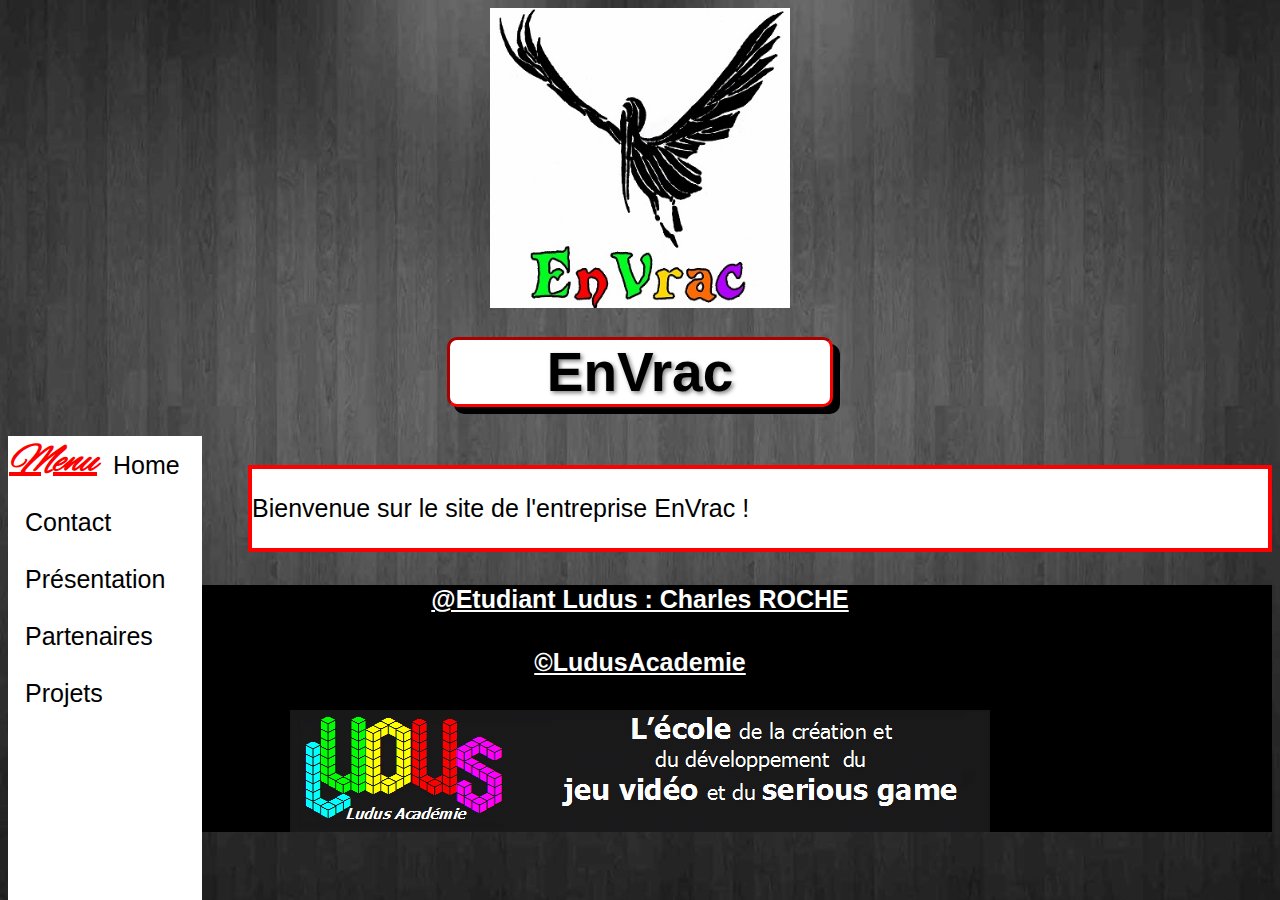
<file: index.html>
<!--Document au format html5-->
<!DOCTYPE html>
<html>
	<head>
		<meta charset="utf-8"/>
		<title>CV Charles ROCHE</title>
		<link media="screen and (min-width: 1280px)" rel="stylesheet" type="text/css" href="style.css"/>
		<link media="screen and (min-width: 640px) and (max-width: 1280px)" rel="stylesheet" type="text/css" href="Mobile.css"/>
		<link href="https://fonts.googleapis.com/css?family=Shrikhand" rel="stylesheet">
	</head>
	
	<body>	
		<header>
			<a href="index.html"><img src="images/Logo_EnVrac.jpg" alt="Logo_EnVrac" class="Images"/></a>
			</br>
        	<h1>EnVrac</h1>
		</header>

		</br>

		<aside>
			<ul>
				<li id="TitreMenu">Menu</li>
				<li><a href="index.html">Home</a></li>
				<li><a href="contact.html">Contact</a></li>
				<li><a href="presentation.html">Présentation</a></li>
				<li><a href="partenaires.html">Partenaires</a></li>
				<li><a href="projets.html">Projets</a></li>
			</ul>
		</aside>
		
		</br>

		<section>
			<article>
				<p>Bienvenue sur le site de l'entreprise EnVrac !</p>
			</article>
		</section>
		
		<footer>
		    <h4>@Etudiant Ludus : Charles ROCHE</h4>
      		<h4>©LudusAcademie</h4>
		    <img src="images/Ludus.gif" alt="Ludus" id="ImageFooter"/>
    	</footer>
    
		</body>
</html>
</file>
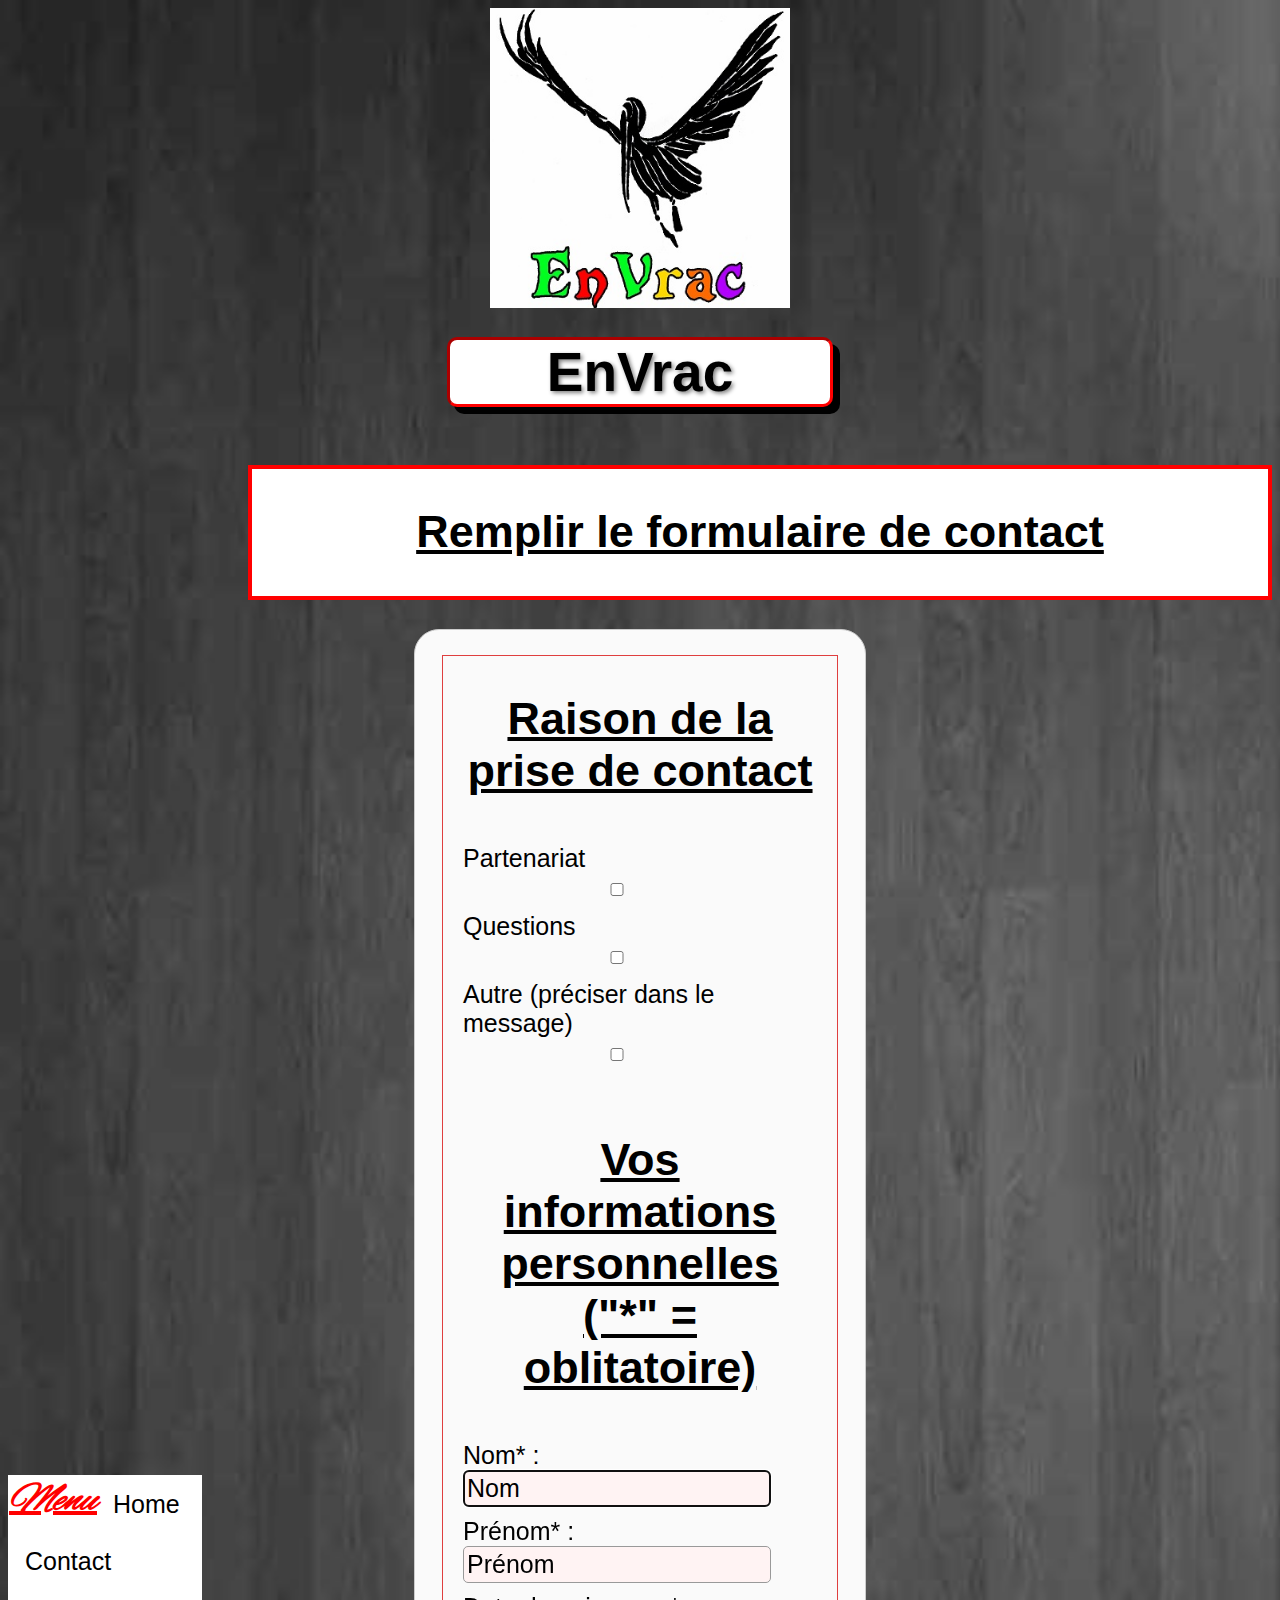
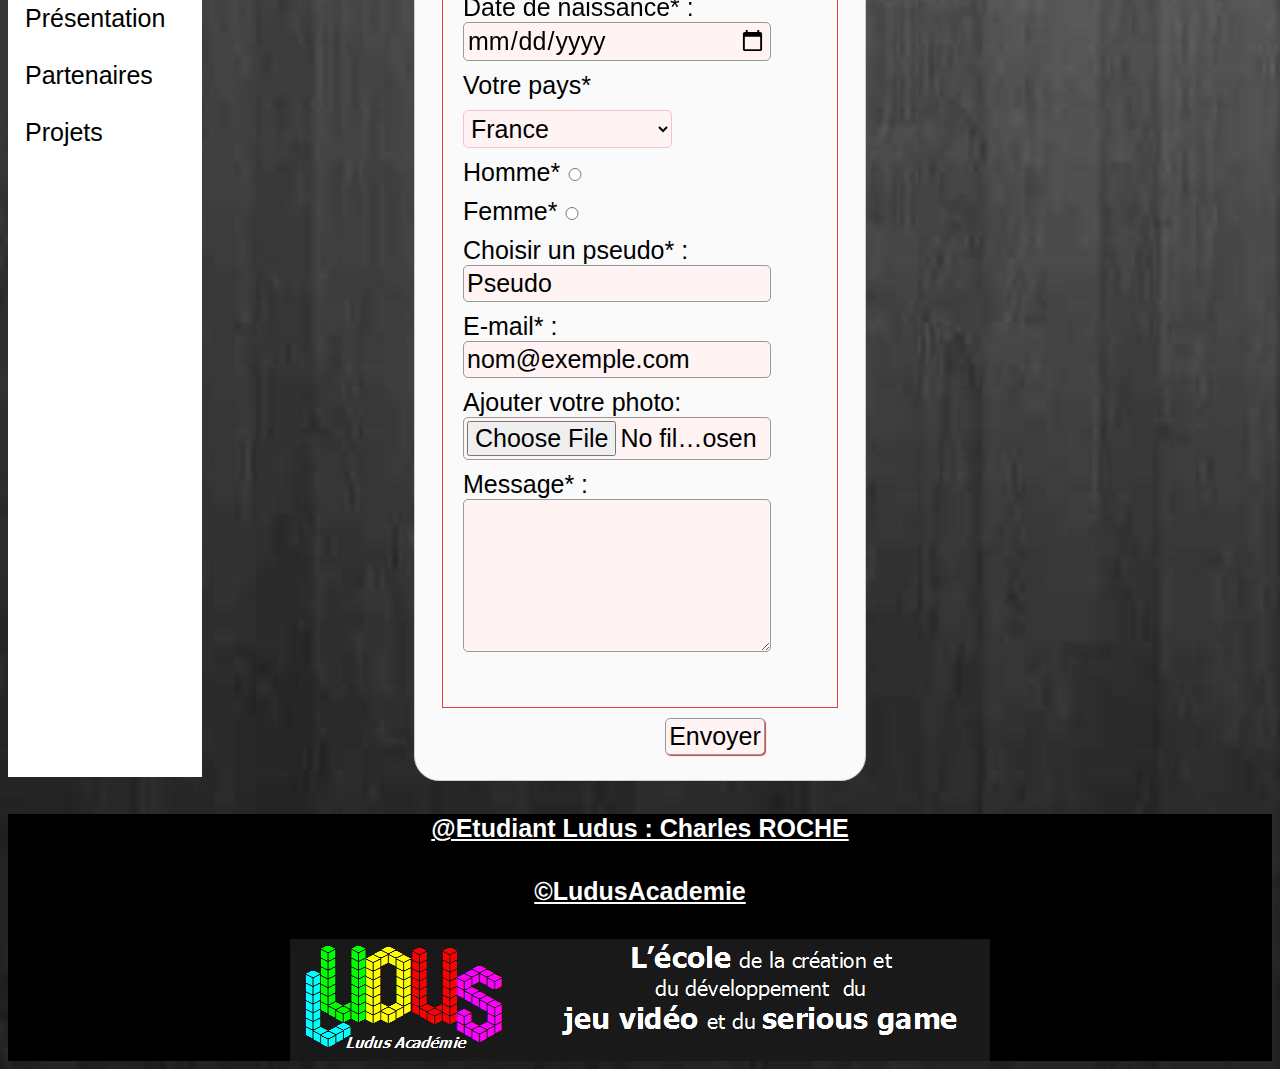
<file: contact.html>
<!--Document au format html5-->
<!DOCTYPE html>
<html>
	<head>
		<meta charset="utf-8"/>
		<title>CV Charles ROCHE</title>
		<link media="screen and (min-width: 1280px)" rel="stylesheet" type="text/css" href="style.css"/>
		<link media="screen and (min-width: 640px) and (max-width: 1280px)" rel="stylesheet" type="text/css" href="Mobile.css"/>
		<link href="https://fonts.googleapis.com/css?family=Shrikhand" rel="stylesheet">
	</head>

	<body>
		<header>
        <a href="index.html"><img src="images/Logo_EnVrac.jpg" alt="Logo_EnVrac" class="Images"/></a>
        </br>
        <h1>EnVrac</h1>
		</header>

		</br>

    <aside>
      <ul>
        <li id="TitreMenu">Menu</li>
        <li><a href="index.html">Home</a></li>
        <li><a href="contact.html">Contact</a></li>
        <li><a href="presentation.html">Présentation</a></li>
        <li><a href="partenaires.html">Partenaires</a></li>
        <li><a href="projets.html">Projets</a></li>
      </ul>
    </aside>

		</br>

    <section>
      <article>
        <h2>Remplir le formulaire de contact</h2>
      </article>
    </section>

    </br>

  		<form method="POST/GET" action="#">
        <fieldset>
            <h2>Raison de la prise de contact </h2>
            <label for="partenariat">Partenariat</label><input type="checkbox" name="partenariat" id="partenariat"/>
            </br>

            <label for="questions">Questions</label><input type="checkbox" name="questions" id="questions"/>
            </br>

            <label for="autre">Autre (préciser dans le message)</label><input type="checkbox" name="autre" id="autre"/>
            </br>
            </br>

            <h2>Vos informations personnelles ("*" = oblitatoire)</h2>
         		<label for="nom">Nom* :</label></br><input type="text" id="nom" value="Nom" autofocus required/>
            </br>

         		<label for="prénom">Prénom* :</label><input type="text" id="prénom" value="Prénom" required/>
            </br>

         		<label for="date">Date de naissance* :</label><input type="date" id="date" required/>
            </br>

            <label for="Pays">Votre pays*</label><br/>
            <select name="pays" id="pays" required>
              <optgroup label="Europe">
                <option value="France">France</option>
                <option value="Allemagne">Allemangne</option>
              </optgroup>

              <optgroup label="Autre">
                <option value="UK">Royaume-Uni</option>
                <option value="Canada">Canada</option>
              </optgroup>
            </select>
            </br>

        		<label for="s1">Homme*</label><input type="radio" name="s" id="s1" value="H" required>
            </br>

        		<label for="s2">Femme*</label><input type="radio" name="s" id="s2" value="F" required>
            </br>

         		<label for="pseudo">Choisir un pseudo* :</label><input type="text" id="pseudo" value="Pseudo" required/>
            </br>

          	<label for="courriel">E-mail* :</label><input type="email" id="courriel" value="nom@exemple.com" required/>
            </br>

      			<label for="photo">Ajouter votre photo:</label><input type="file" accept="image/*" />
            </br>

          	<label for="message">Message* :</label><textarea rows="5" cols="50" id="message" required></textarea>
            </br>
            </br>

        </fieldset>
        <input class="button" type="submit" name="envoyer" value="Envoyer"">
  		</form>

    <footer>
      <h4>@Etudiant Ludus : Charles ROCHE</h4>
      <h4>©LudusAcademie</h4>
      <img src="images/Ludus.gif" alt="Ludus" id="ImageFooter"/>
    </footer>
    
	</body>
</html>
</file>
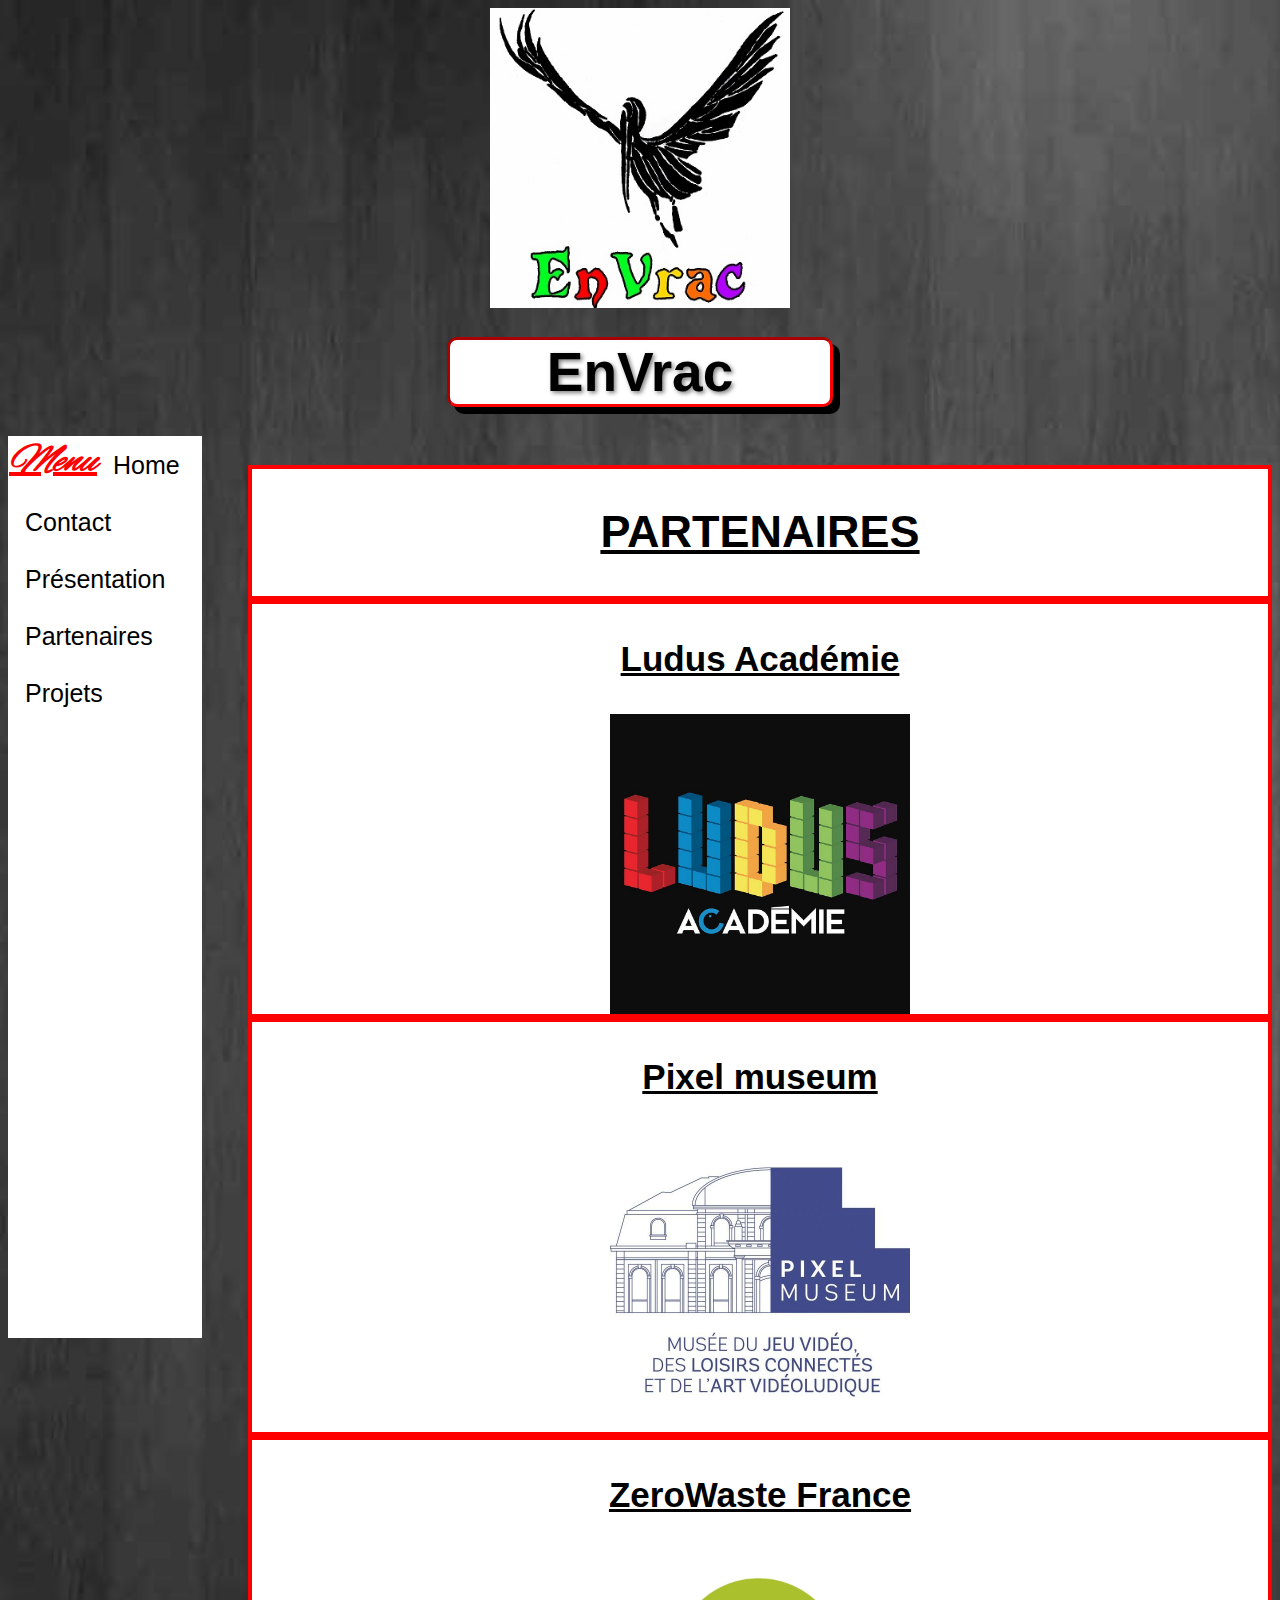
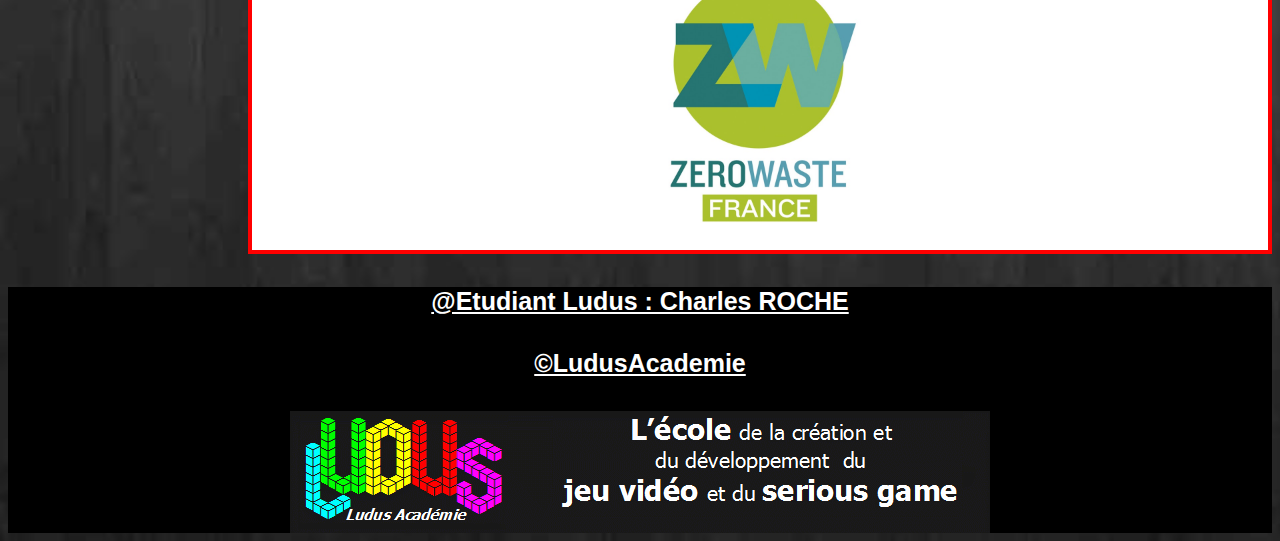
<file: partenaires.html>
<!--Document au format html5-->
<!DOCTYPE html>
<html>
	<head>
		<meta charset="utf-8"/>
		<title>CV Charles ROCHE</title>
		<link media="screen and (min-width: 1280px)" rel="stylesheet" type="text/css" href="style.css"/>
		<link media="screen and (min-width: 640px) and (max-width: 1280px)" rel="stylesheet" type="text/css" href="Mobile.css"/>
		<link href="https://fonts.googleapis.com/css?family=Shrikhand" rel="stylesheet">
	</head>
	
	<body>	
		<header>
			<a href="index.html"><img src="images/Logo_EnVrac.jpg" alt="Logo_EnVrac" class="Images"/></a>
			</br>
        	<h1>EnVrac</h1>
		</header>

		</br>

		<aside>
			<ul>
				<li id="TitreMenu">Menu</li>
				<li><a href="index.html">Home</a></li>
				<li><a href="contact.html">Contact</a></li>
				<li><a href="presentation.html">Présentation</a></li>
				<li><a href="partenaires.html">Partenaires</a></li>
				<li><a href="projets.html">Projets</a></li>
			</ul>
		</aside>
		
		</br>

		<section>
			<article>
				<h2>PARTENAIRES</h2>
			</article>

			<article>
				<h3>Ludus Académie</h3>
				<a href="http://ludus-academie.fr/"><img src="images/Logo_Ludus.jpg" alt="Logo_Ludus" class="Images"/></a>
			</article>

			<article>
				<h3>Pixel museum</h3>
				<a href="http://pixel-museum.fr/"><img src="images/Logo_PixelMuseum.jpg" alt="Logo_PixelMuseum" class="Images"/></a>
			</article>

			<article>
				<h3>ZeroWaste France</h3>
				<a href="https://www.zerowastefrance.org/fr"><img src="images/Logo_ZW.jpg" alt="Logo_ZW" class="Images"/></a>
			</article>
		</section>
		
		<footer>
		    <h4>@Etudiant Ludus : Charles ROCHE</h4>
      		<h4>©LudusAcademie</h4>
		    <img src="images/Ludus.gif" alt="Ludus" id="ImageFooter"/>
    	</footer>
    
		</body>
</html>
</file>
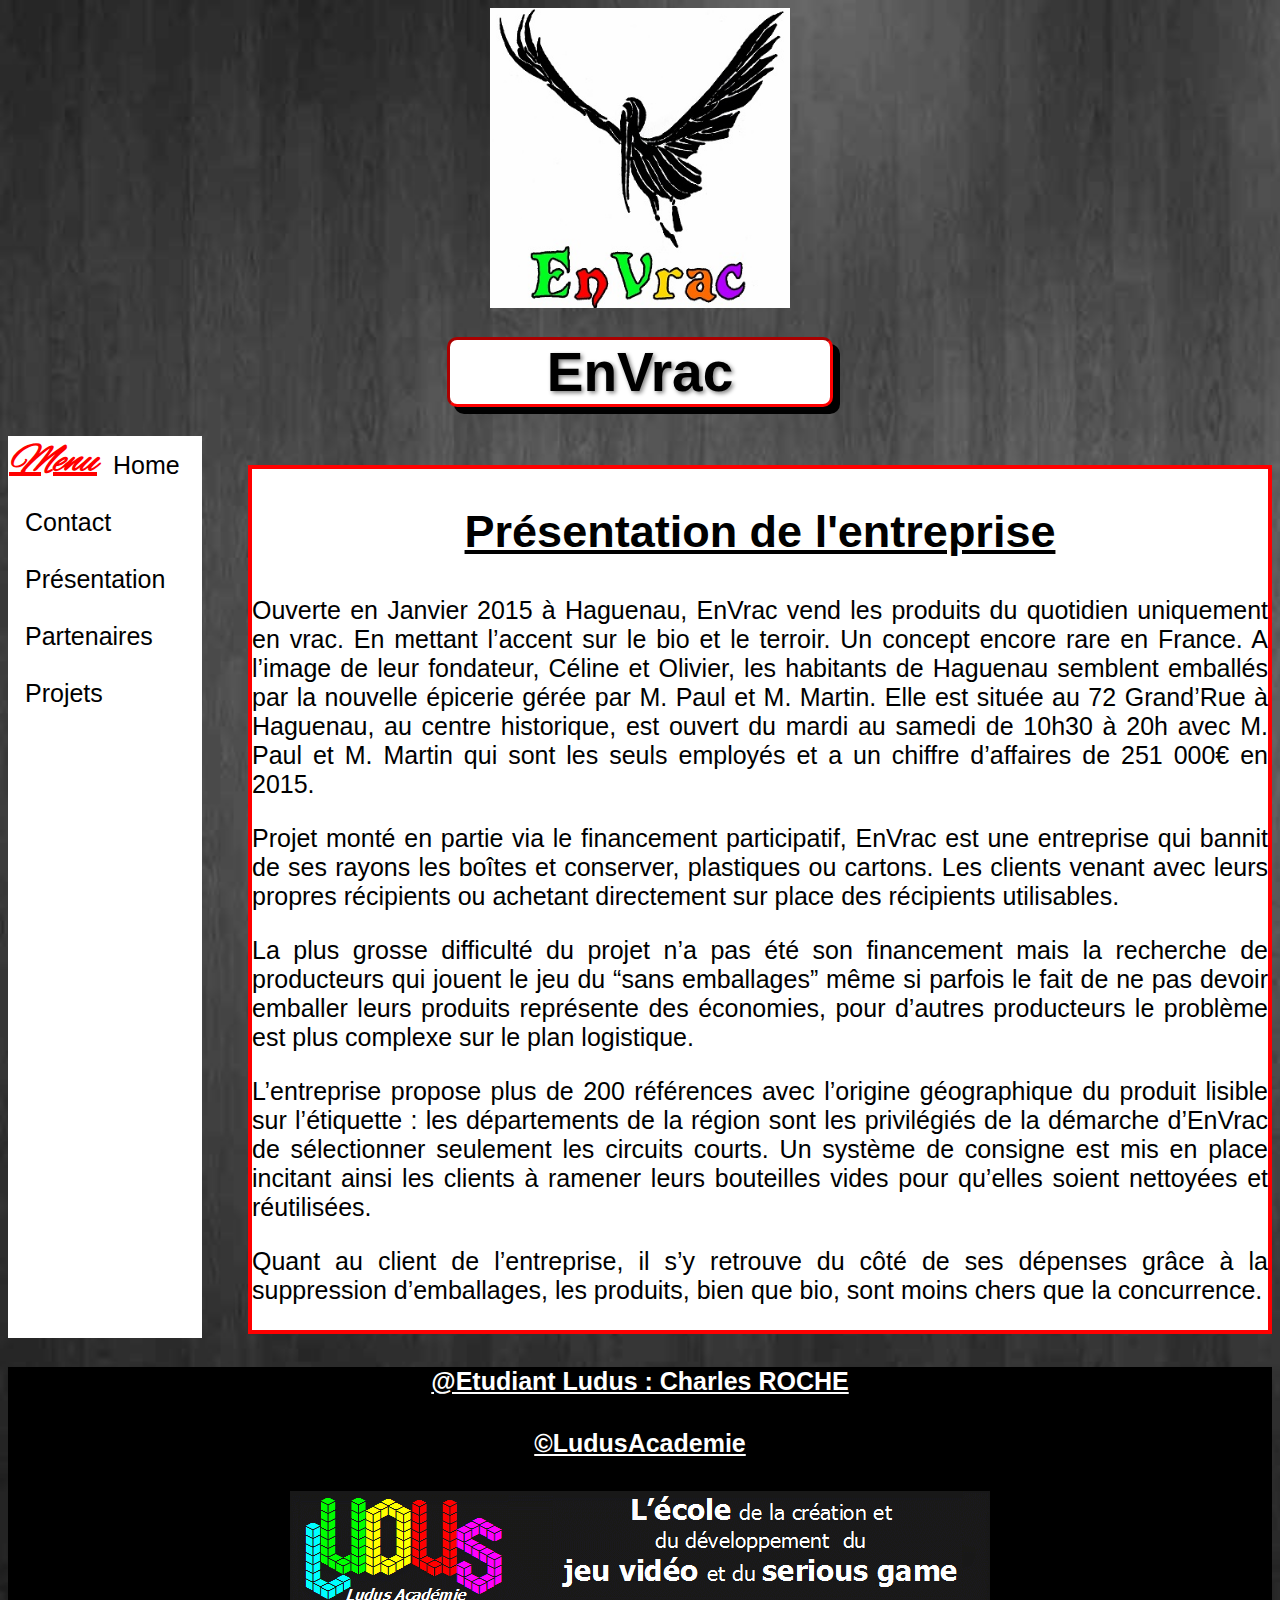
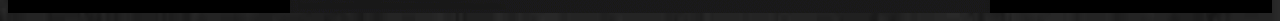
<file: presentation.html>
<!--Document au format html5-->
<!DOCTYPE html>
<html>
	<head>
		<meta charset="utf-8"/>
		<title>CV Charles ROCHE</title>
		<link media="screen and (min-width: 1280px)" rel="stylesheet" type="text/css" href="style.css"/>
		<link media="screen and (min-width: 640px) and (max-width: 1280px)" rel="stylesheet" type="text/css" href="Mobile.css"/>
		<link href="https://fonts.googleapis.com/css?family=Shrikhand" rel="stylesheet">
	</head>
	
	<body>	
		<header>
			<a href="index.html"><img src="images/Logo_EnVrac.jpg" alt="Logo_EnVrac" class="Images"/></a>
			</br>
        	<h1>EnVrac</h1>
		</header>

		</br>

		<aside>
			<ul>
				<li id="TitreMenu">Menu</li>
				<li><a href="index.html">Home</a></li>
				<li><a href="contact.html">Contact</a></li>
				<li><a href="presentation.html">Présentation</a></li>
				<li><a href="partenaires.html">Partenaires</a></li>
				<li><a href="projets.html">Projets</a></li>
			</ul>
		</aside>
		
		</br>

		<section>
			<article>
				<h2>Présentation de l'entreprise</h2>

				<p>Ouverte en Janvier 2015 à Haguenau, EnVrac vend les produits du quotidien uniquement en vrac. En mettant l’accent sur le bio et le terroir. Un concept encore rare en France. A l’image de leur fondateur, Céline et Olivier, les habitants de Haguenau semblent emballés par la nouvelle épicerie gérée par M. Paul et M. Martin. Elle est située au 72 Grand’Rue à Haguenau, au centre historique, est ouvert du mardi au samedi de 10h30 à 20h avec M. Paul et M. Martin qui sont les seuls employés et a un chiffre d’affaires de 251 000€ en 2015.</p>

				<p>Projet monté en partie via le financement participatif, EnVrac est une entreprise qui bannit de ses rayons les boîtes et conserver, plastiques ou cartons. Les clients venant avec leurs propres récipients ou achetant directement sur place des récipients utilisables.</p>

				<p>La plus grosse difficulté du projet n’a pas été son financement mais la recherche de producteurs qui jouent le jeu du “sans emballages” même si parfois le fait de ne pas devoir emballer leurs produits représente des économies, pour d’autres producteurs le problème est plus complexe sur le plan logistique.</p>

				<p>L’entreprise propose plus de 200 références avec l’origine géographique du produit lisible sur l’étiquette : les départements de la région sont les privilégiés de la démarche d’EnVrac de sélectionner seulement les circuits courts. Un système de consigne est mis en place incitant ainsi les clients à ramener leurs bouteilles vides pour qu’elles soient nettoyées et réutilisées.</p>

				<p>Quant au client de l’entreprise, il s’y retrouve du côté de ses dépenses grâce à la suppression d’emballages, les produits, bien que bio, sont moins chers que la concurrence.</p>
			</article>
		</section>
		
		<footer>
		    <h4>@Etudiant Ludus : Charles ROCHE</h4>
      		<h4>©LudusAcademie</h4>
		    <img src="images/Ludus.gif" alt="Ludus" id="ImageFooter"/>
    	</footer>
    
		</body>
</html>
</file>
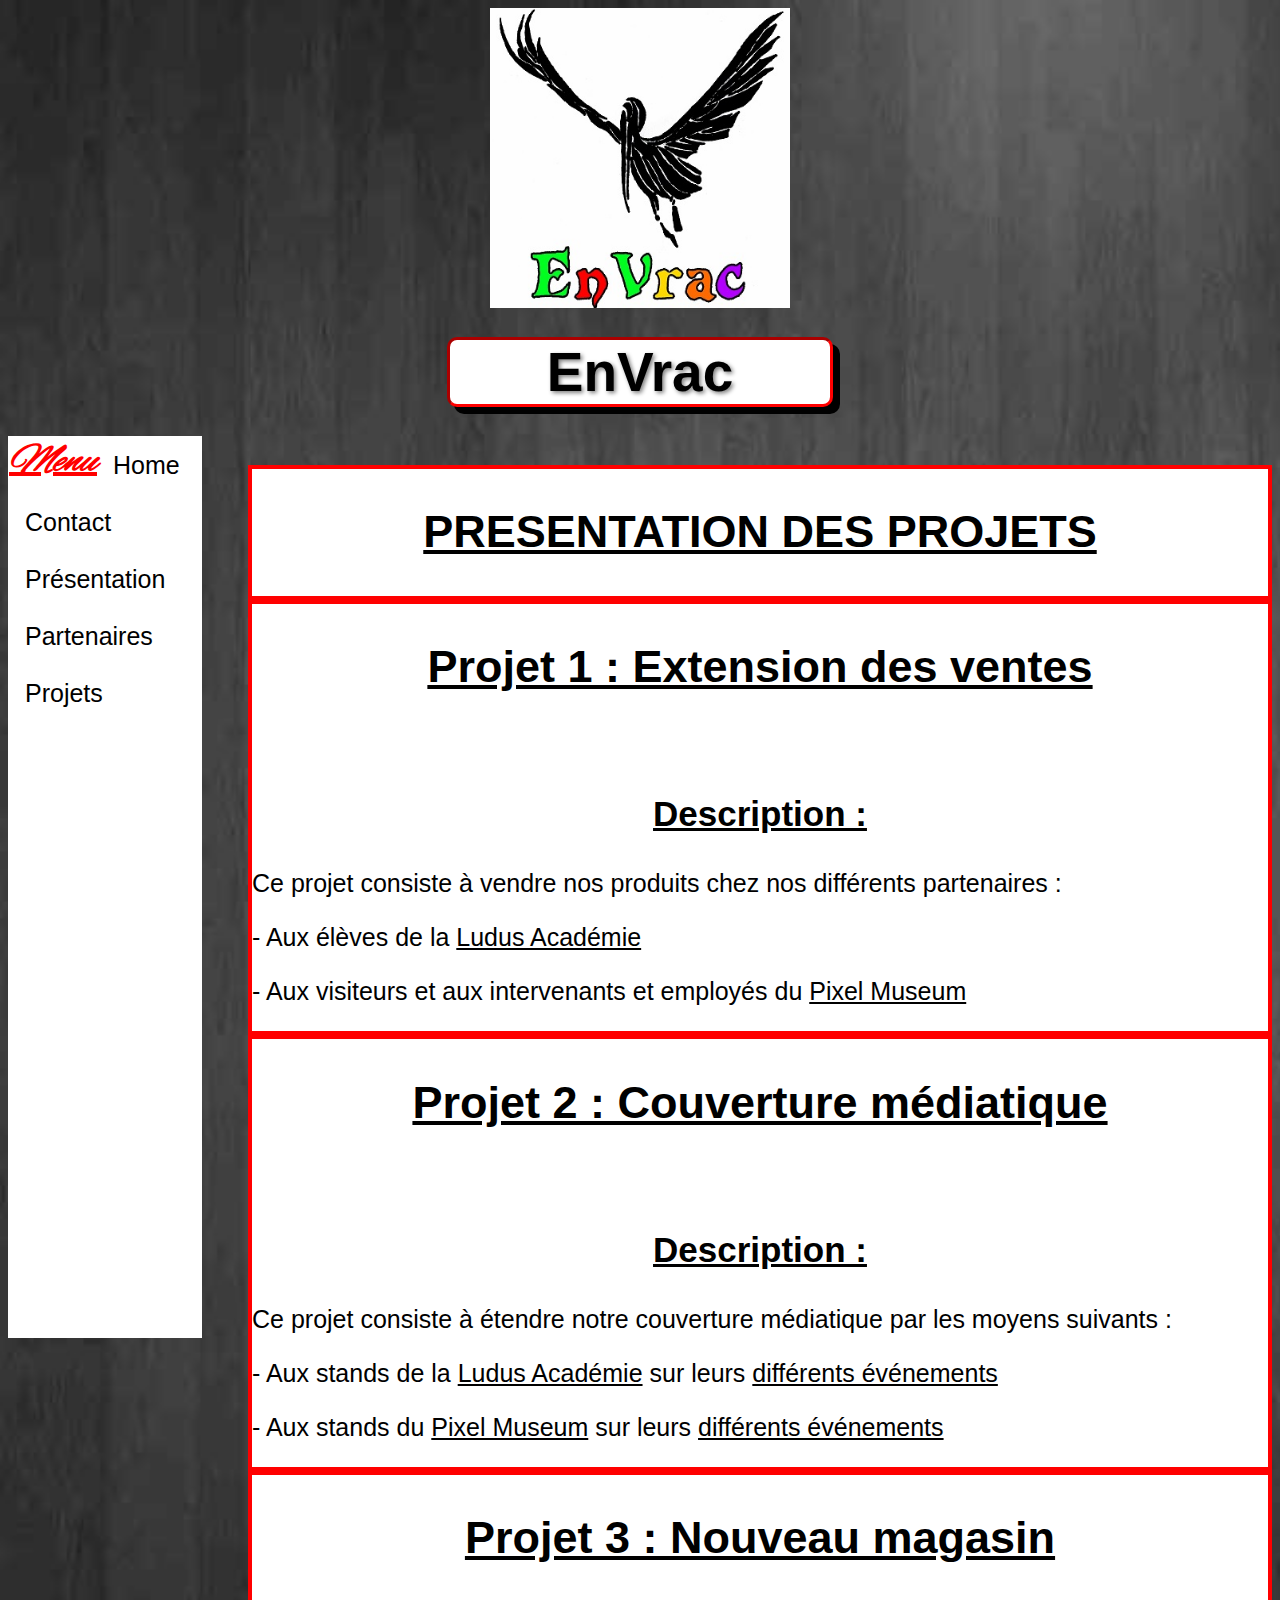
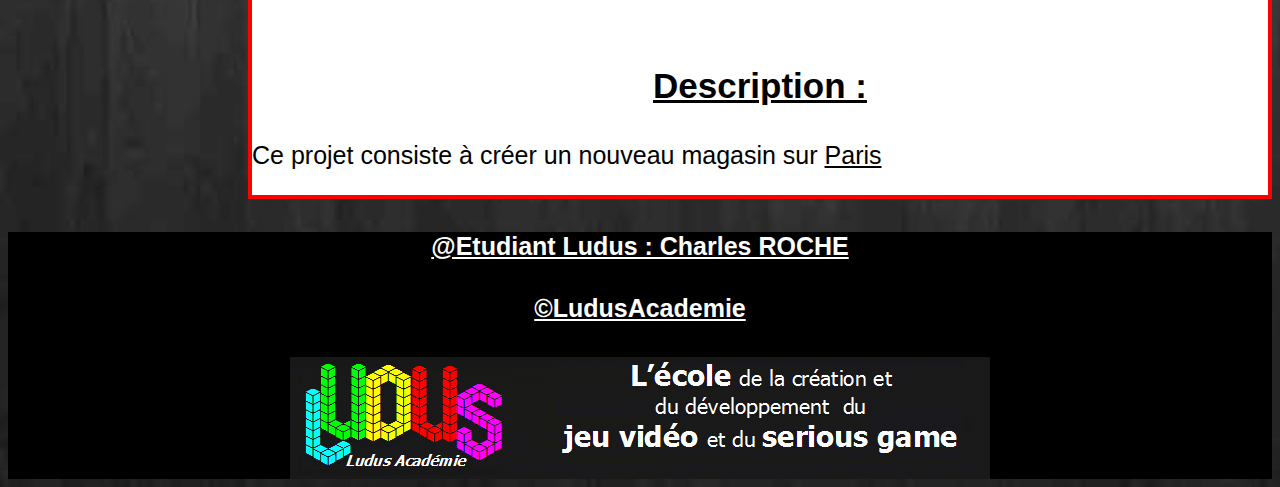
<file: projets.html>
<!--Document au format html5-->
<!DOCTYPE html>
<html>
	<head>
		<meta charset="utf-8"/>
		<title>CV Charles ROCHE</title>
		<link media="screen and (min-width: 1280px)" rel="stylesheet" type="text/css" href="style.css"/>
		<link media="screen and (min-width: 640px) and (max-width: 1280px)" rel="stylesheet" type="text/css" href="Mobile.css"/>
		<link href="https://fonts.googleapis.com/css?family=Shrikhand" rel="stylesheet">
	</head>
	
	<body>	
		<header>
			<a href="index.html"><img src="images/Logo_EnVrac.jpg" alt="Logo_EnVrac" class="Images"/></a>
			</br>
        	<h1>EnVrac</h1>
		</header>

		</br>

		<aside>
			<ul>
				<li id="TitreMenu">Menu</li>
				<li><a href="index.html">Home</a></li>
				<li><a href="contact.html">Contact</a></li>
				<li><a href="presentation.html">Présentation</a></li>
				<li><a href="partenaires.html">Partenaires</a></li>
				<li><a href="projets.html">Projets</a></li>
			</ul>
		</aside>
		
		</br>

		<section>
			<article>
				<h2>PRESENTATION DES PROJETS</h2>
			</article>

			<article>
				<h2>Projet 1 : Extension des ventes</h2>
				</br>
				<h3>Description :</h3>
				<p>Ce projet consiste à vendre nos produits chez nos différents partenaires :</p>
				<p>- Aux élèves de la <a href="http://ludus-academie.fr/">Ludus Académie</a></p>
				<p>- Aux visiteurs et aux intervenants et employés du <a href="http://pixel-museum.fr/">Pixel Museum</a></p>
			</article>

			<article>
				<h2>Projet 2 : Couverture médiatique</h2>
				</br>
				<h3>Description :</h3>
				<p>Ce projet consiste à étendre notre couverture médiatique par les moyens suivants :</p>
				<p>- Aux stands de la <a href="http://ludus-academie.fr/">Ludus Académie</a> sur leurs <a href="http://ludus-academie.fr/agenda-2/">différents événements</a></p>
				<p>- Aux stands du <a href="http://pixel-museum.fr/">Pixel Museum</a> sur leurs <a href="http://pixel-museum.fr/index.php/evenements/">différents événements</a></p>
			</article>

			<article>
				<h2>Projet 3 : Nouveau magasin</h2>
				</br>
				<h3>Description :</h3>
				<p>Ce projet consiste à créer un nouveau magasin sur <a href="https://www.google.fr/maps/place/Paris/@48.8589996,2.2071307,11z/data=!3m1!4b1!4m5!3m4!1s0x47e66e1f06e2b70f:0x40b82c3688c9460!8m2!3d48.856614!4d2.3522219">Paris</a></p>
			</article>
		</section>
		
		<footer>
		    <h4>@Etudiant Ludus : Charles ROCHE</h4>
      		<h4>©LudusAcademie</h4>
		    <img src="images/Ludus.gif" alt="Ludus" id="ImageFooter"/>
    	</footer>
    
		</body>
</html>
</file>
<file: style.css>
/*
Theme Name: Theme site Ludus1C
Theme URI: Ludus1C.com
Author: Charles Roche
Description: Theme css site web Ludus1C
Version: 1.0
License: Ludus1C
Licence URL: Ludus1C.com
Text Domain: Ludus1C
*/


/*Police d'écriture*/
@font-face{/*ajout de la police alex-brush*/
    font-family: 'alex-brush';
    src:url('alex-brush/AlexBrush-Regular.ttf');
}

/*Police de page par défaut*/
*{ /*définition de la police et de sa couleur par défaut*/
    font-family:'Shrikband', cursive, impact, sans-serif;
    color:black;
}

/*Titre de page*/
h1{ /* entourer le titre d'un cadre rouge avec des bords arrondis, un fond blanc et une ombre portée noire, définition de la taille du titre avec une couleur noire et une ombre portée grise */

    text-align:center;
    color:black;
    text-shadow: 2px 2px 4px grey;
    border:3px inset;
    border-color:red;
    border-radius:10px 10px 10px 10px;
    background-color: white;
    box-shadow:7px 7px 0px black;
    width:30%;
    margin:0 auto;

}

/*Titre dans les articles*/
h2{ /*aligne les titres dans les articles au centre et les souligne*/
    text-align: center;
    text-decoration: underline;
}

/*Sous-titre dans les articles*/
h3{ /*aligne les titres dans les articles au centre et les souligne*/
    text-align: center;
    text-decoration: underline;
}

/*Texte titre du footer*/
h4{ /*aligne les sous-titres dans les articles au centre et les souligne et définit leur couleur sur blanc*/
    text-align: center;
    text-decoration: underline;
    color: white;
}

/*Corps de la page*/
body{ /*définition d'un fond d'écran qui couvre la page et qui se répète ou d'un fond blanc si l'image ne se charge pas */

    color:white;
    background-image:url("images/background.jpg"); 
    background-repeat:repeat; 
    background-size:cover; 
}

/* Corps du texte contenant les cours séparés en article*/
article{ /* création d'une bordure rouge et d'un fond blanc pour chaque article, espacement de la marge des articles pour qu'ils ne soient pas recouverts par le menu, définition de la couleur du texte en noir */

    text-align: justify;
    border:4px solid;  
    border-color: red;
    background-color:white;  
    margin-left: 240px; 
    color:black; 
}

/*Propriétés des images*/
.Images{ /* création d'une flex box pour les images, les centre entre elles mais les centre également par rapport au texte et définit leur taille*/
    display:flex;
    margin:auto;
    align-items: center;
    width: 300px;
    height: 300px;
}

#ImageFooter{ /* création d'une flex box pour l'image footer, la centre par rapport au texte*/
    display:flex;
    margin:auto;
    align-items: center;
}

/*Pied de page*/
footer{ /*centrer le texte du pied de page et faire un fond noir sur toute la partie du pied de page*/

    text-align: center; 
    background-color: black;
}


/* Menu Gauche */
#TitreMenu{ /* définit la taille, la police d'écriture et la position du titre du menu vertical*/

    color:red;
    font-family:'alex-brush','Shrikband', cursive, impact, sans-serif;
    font-size:40px;
    font-style:oblique;
    font-weight:bold;
    text-align:center;
    text-decoration: underline;

}

li a { /* placement du texte au centre des cellules avec un espacement par rapport aux bords de la cellule pour qu'elles ne soient pas trop petites*/
    display: block;
    color: white;
    padding: 8px 16px;
    text-decoration: none;
    text-align:center;
}

li a:hover { /* quand on passe le pointeur dessus, les cellules du menu deviennent vertes et le texte devient noir */
    background-color: green;
    color: black;
}

ul { /* crée un menu à gauche fixe à gauche de la page sur fond noir avec un bord blanc fin*/
    list-style-type: none;
    margin: 0;
    padding: 0;
    width: 15%;
    background-color: black;
    height: 100%;
    position: fixed;
    overflow: auto;
    border: 1px solid white;
}

/* Formulaire*/
form{
    background-color:#FAFAFA;
    padding:10px;
    width:600px;
}

fieldset{
    padding:0 20px 20px 20px;
    margin-bottom:10px;
    border:1px solid #DF3F3F;
}

input, textarea, select, option{
    background-color:#FFF3F3;
    padding:3px;
    border:1px solid #F5C5C5;
    border-radius:5px;
    width:200px:
    box-shadow:1px 1px 2px #C0C0C0 inset;
}

select{
    margin-top:10px;
}

input[type=radio]{
    background-color:transparent;
    border:none;
    width:20px;
}

input[type=submit], input[type=reset]{
    width:100px;
    margin-left:9em;
    box-shadow:1px 1px 1px #D83F3D;
    cursor:pointer;
}

form{
    margin: 0 auto;
    width: 400px;
    padding: 1em;
    border: 1px solid #CCC;
    border-radius: 1em;
}

label{
    display: inline-block;
    width: auto;
    margin-top:10px;
    color:black;
}

input, textarea{
    font: 1em sans-serif;
    width: 300px;
    -moz-box-sizing: border-box;
    border: 1px solid #999;
}

.button{
    padding-left: auto;
}
</file>
<file: Mobile.css>
/*
Theme Name: Theme site Ludus1C
Theme URI: Ludus1C.com
Author: Charles Roche
Description: Theme css site web Ludus1C
Version: 1.0
License: Ludus1C
Licence URL: Ludus1C.com
Text Domain: Ludus1C
*/


/*Police d'écriture*/
@font-face{/*ajout de la police alex-brush*/
    font-family: 'alex-brush';
    src:url('alex-brush/AlexBrush-Regular.ttf');
}

/*Police de page par défaut*/
*{ /*définition de la police et de sa couleur par défaut*/
    font-family:'Shrikband', cursive, impact, sans-serif;
    color:black;
    font-size: 25px;
}

/*Titre de page*/
h1{ /* entourer le titre d'un cadre rouge avec des bords arrondis, un fond blanc et une ombre portée noire, définition de la taille du titre avec une couleur noire et une ombre portée grise */

    text-align:center;
    color:black;
    text-shadow: 2px 2px 4px grey;
    border:3px inset;
    border-color:red;
    border-radius:10px 10px 10px 10px;
    background-color: white;
    box-shadow:7px 7px 0px black;
    width:30%;
    margin:0 auto;
    font-size: 55px;

}

/*Titre dans les articles*/
h2{ /*aligne les titres dans les articles au centre et les souligne*/
    text-align: center;
    text-decoration: underline;
    font-size: 45px;
}

/*Sous-titre dans les articles*/
h3{ /*aligne les titres dans les articles au centre et les souligne*/
    text-align: center;
    text-decoration: underline;
    font-size: 35px;
}

/*Texte titre du footer*/
h4{ /*aligne les sous-titres dans les articles au centre et les souligne et définit leur couleur sur blanc*/
    text-align: center;
    text-decoration: underline;
    color: white;
    font-size: 25px;
}

/*Corps de la page*/
body{ /*définition d'un fond d'écran qui couvre la page et qui se répète ou d'un fond blanc si l'image ne se charge pas */

    color:white;
    background-image:url("images/background.jpg"); 
    background-repeat:repeat; 
    background-size:cover; 
}

/* Corps du texte contenant les cours séparés en article*/
article{ /* création d'une bordure rouge et d'un fond blanc pour chaque article, espacement de la marge des articles pour qu'ils ne soient pas recouverts par le menu, définition de la couleur du texte en noir */

    text-align: justify;
    border:4px solid;  
    border-color: red;
    background-color:white;  
    margin-left: 240px; 
    color:black; 
}

/*Propriétés des images*/
.Images{ /* création d'une flex box pour les images, les centre entre elles mais les centre également par rapport au texte et définit leur taille*/
    display:flex;
    margin:auto;
    align-items: center;
    width: 300px;
    height: 300px;
}

#ImageFooter{ /* création d'une flex box pour l'image footer, la centre par rapport au texte*/
    display:flex;
    margin:auto;
    align-items: center;
}

/*Pied de page*/
footer{ /*centrer le texte du pied de page et faire un fond noir sur toute la partie du pied de page*/

    text-align: center; 
    background-color: black;
}


/* Menu Horizontal */
#TitreMenu{ /* définit la taille, la police d'écriture et la position du titre du menu vertical*/

    color:red;
    font-family:'alex-brush','Shrikband', cursive, impact, sans-serif;
    font-size:40px;
    font-style:oblique;
    font-weight:bold;
    text-align:center;
    text-decoration: underline;

}
ul {
    list-style-type: none;
    margin: 0;
    padding: 0;
    overflow: hidden;
    background-color: white;
}

li {
    float: left;
}

li a {
    display: block;
    color: black;
    text-align: center;
    padding: 14px 16px;
    text-decoration: none;
}

li a:hover {
    background-color: green;
}

/* Formulaire*/
form{
    background-color:#FAFAFA;
    padding:10px;
    width:600px;
}

fieldset{
    padding:0 20px 20px 20px;
    margin-bottom:10px;
    border:1px solid #DF3F3F;
}

input, textarea, select, option{
    background-color:#FFF3F3;
    padding:3px;
    border:1px solid #F5C5C5;
    border-radius:5px;
    width:200px:
    box-shadow:1px 1px 2px #C0C0C0 inset;
}

select{
    margin-top:10px;
}

input[type=radio]{
    background-color:transparent;
    border:none;
    width:20px;
}

input[type=submit], input[type=reset]{
    width:100px;
    margin-left:9em;
    box-shadow:1px 1px 1px #D83F3D;
    cursor:pointer;
}

form{
    margin: 0 auto;
    width: 400px;
    padding: 1em;
    border: 1px solid #CCC;
    border-radius: 1em;
}

label{
    display: inline-block;
    width: auto;
    margin-top:10px;
    color:black;
}

input, textarea{
    font: 1em sans-serif;
    width: 300px;
    -moz-box-sizing: border-box;
    border: 1px solid #999;
}

.button{
    padding-left: auto;
}
</file>
